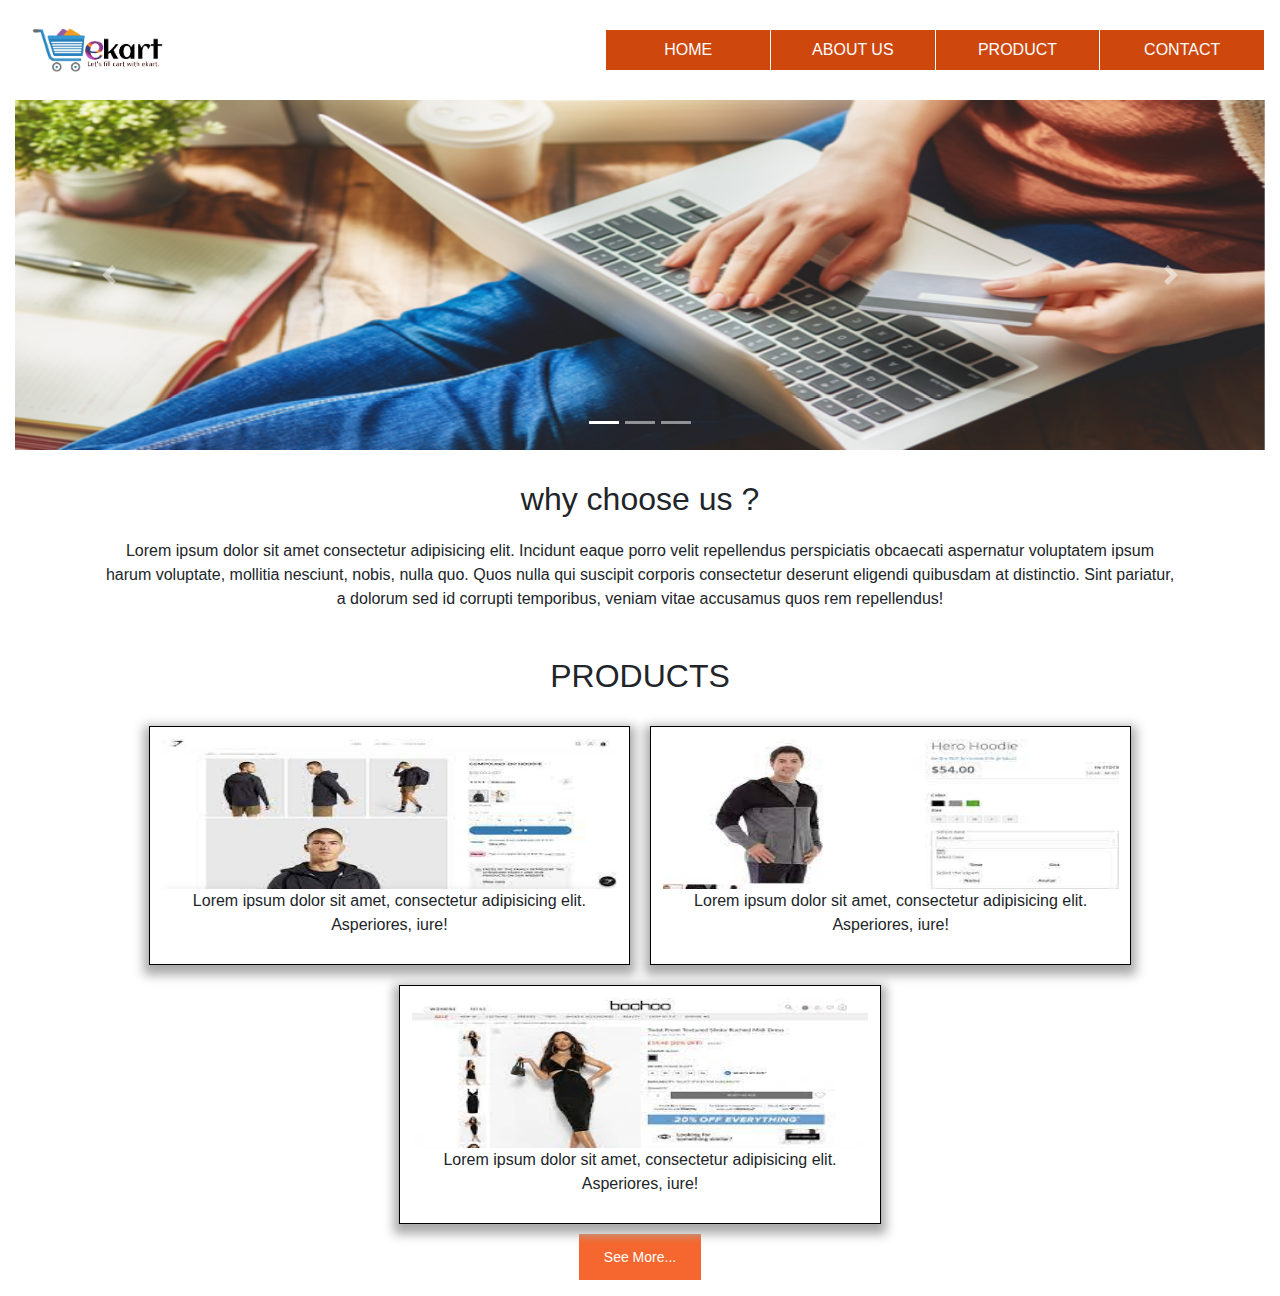
<file: index.html>
<!DOCTYPE html>
<html lang="en">

<head>
    <title>Ekart</title>
    <link rel="stylesheet" href="https://cdn.jsdelivr.net/npm/bootstrap@4.5.3/dist/css/bootstrap.min.css">
    <script src="https://code.jquery.com/jquery-3.5.1.slim.min.js"></script>
    <script src="https://cdn.jsdelivr.net/npm/popper.js@1.16.1/dist/umd/popper.min.js"></script>
    <script src="https://cdn.jsdelivr.net/npm/bootstrap@4.5.3/dist/js/bootstrap.min.js"></script>
    <link rel="stylesheet" href="./style.css">
</head>

<body>
    <div class="container-fluid">
        <div class="row" style="margin-top: 2%;">
            <div class="col-4">
                <img src="./images/logo.png" style="height: 50px;width: auto;" alt="Logo">
            </div>
            <div class="col-8 align-self-center">
                <ul class="nav justify-content-end">
                    <li class="nav-item">
                        <a class="nav-link active" href="#">HOME</a>
                    </li>
                    <li class="nav-item">
                        <a class="nav-link" href="./about.html">ABOUT US</a>
                    </li>
                    <li class="nav-item">
                        <a class="nav-link" href="./product.html">PRODUCT</a>
                    </li>
                    <li class="nav-item">
                        <a class="nav-link" href="./contact.html">CONTACT</a>
                    </li>
                </ul>
            </div>
        </div>

        <div class="row" style="margin-top: 2%;">
            <div class="col-12">
                <div id="carouselExampleCaptions" class="carousel slide" data-ride="carousel">
                    <ol class="carousel-indicators">
                        <li data-target="#carouselExampleCaptions" data-slide-to="0" class="active"></li>
                        <li data-target="#carouselExampleCaptions" data-slide-to="1"></li>
                        <li data-target="#carouselExampleCaptions" data-slide-to="2"></li>
                    </ol>
                    <div class="carousel-inner">
                        <div class="carousel-item active">
                            <img src="./images/slide1.jpg" style="height: 350px; width: 100%;" class="d-block w-100" alt="...">
                            <!-- <div class="carousel-caption d-none d-md-block">
                                <h5>First slide label</h5>
                                <p>Nulla vitae elit libero, a pharetra augue mollis interdum.</p>
                            </div> -->
                        </div>
                        <div class="carousel-item">
                            <img src="./images/slide2.jpg" style="height: 350px; width: 100%;" class="d-block w-100" alt="...">
                            <!-- <div class="carousel-caption d-none d-md-block">
                                <h5>Second slide label</h5>
                                <p>Lorem ipsum dolor sit amet, consectetur adipiscing elit.</p>
                            </div> -->
                        </div>
                        <div class="carousel-item">
                            <img src="./images/slide3.jpg" style="height: 350px; width: 100%;" class="d-block w-100" alt="...">
                            <div class="carousel-caption d-none d-md-block">
                                <h5>Third slide label</h5>
                                <p>Praesent commodo cursus magna, vel scelerisque nisl consectetur.</p>
                            </div>
                        </div>
                    </div>
                    <a class="carousel-control-prev" href="#carouselExampleCaptions" role="button" data-slide="prev">
                        <span class="carousel-control-prev-icon" aria-hidden="true"></span>
                        <span class="sr-only">Previous</span>
                    </a>
                    <a class="carousel-control-next" href="#carouselExampleCaptions" role="button" data-slide="next">
                        <span class="carousel-control-next-icon" aria-hidden="true"></span>
                        <span class="sr-only">Next</span>
                    </a>
                </div>
            </div>
        </div>

        <div class="row" style="margin-top: 2%;">
            <div class="col-12" style="padding: 0% 8%; text-align: center;">
                <p style="text-align: center;font-size: 2rem;">why choose us ?</p>
                <p>Lorem ipsum dolor sit amet consectetur adipisicing elit. Incidunt eaque porro velit repellendus perspiciatis obcaecati aspernatur voluptatem ipsum harum voluptate, mollitia nesciunt, nobis, nulla quo. Quos nulla qui suscipit corporis consectetur
                    deserunt eligendi quibusdam at distinctio. Sint pariatur, a dolorum sed id corrupti temporibus, veniam vitae accusamus quos rem repellendus!</p>
            </div>
        </div>

        <p style="text-align: center;margin-top: 2%;font-size: 2rem;">PRODUCTS</p>
        <div class="row text-center justify-content-center" style="padding: 0% 5%;">
            <div class="col-5 div_product">
                <img src="./images/product1.jpg" style="height: 150px; width: 100%;" alt="">
                <div>
                    <p>Lorem ipsum dolor sit amet, consectetur adipisicing elit. Asperiores, iure!</p>
                </div>
            </div>

            <div class="col-5 div_product">
                <img src="./images/product2.jpg" style="height: 150px; width: 100%;" alt="">
                <div>
                    <p>Lorem ipsum dolor sit amet, consectetur adipisicing elit. Asperiores, iure!</p>
                </div>
            </div>

            <div class="col-5 div_product">
                <img src="./images/product3.jpg" style="height: 150px; width: 100%;" alt="">
                <div>
                    <p>Lorem ipsum dolor sit amet, consectetur adipisicing elit. Asperiores, iure!</p>
                </div>
            </div>
        </div>
        <p style="text-align: center;">
            <a href="./product.html">
                <button class="btn_cart">See More...</button>

            </a>
        </p>

    </div>

</body>

</html>
</file>
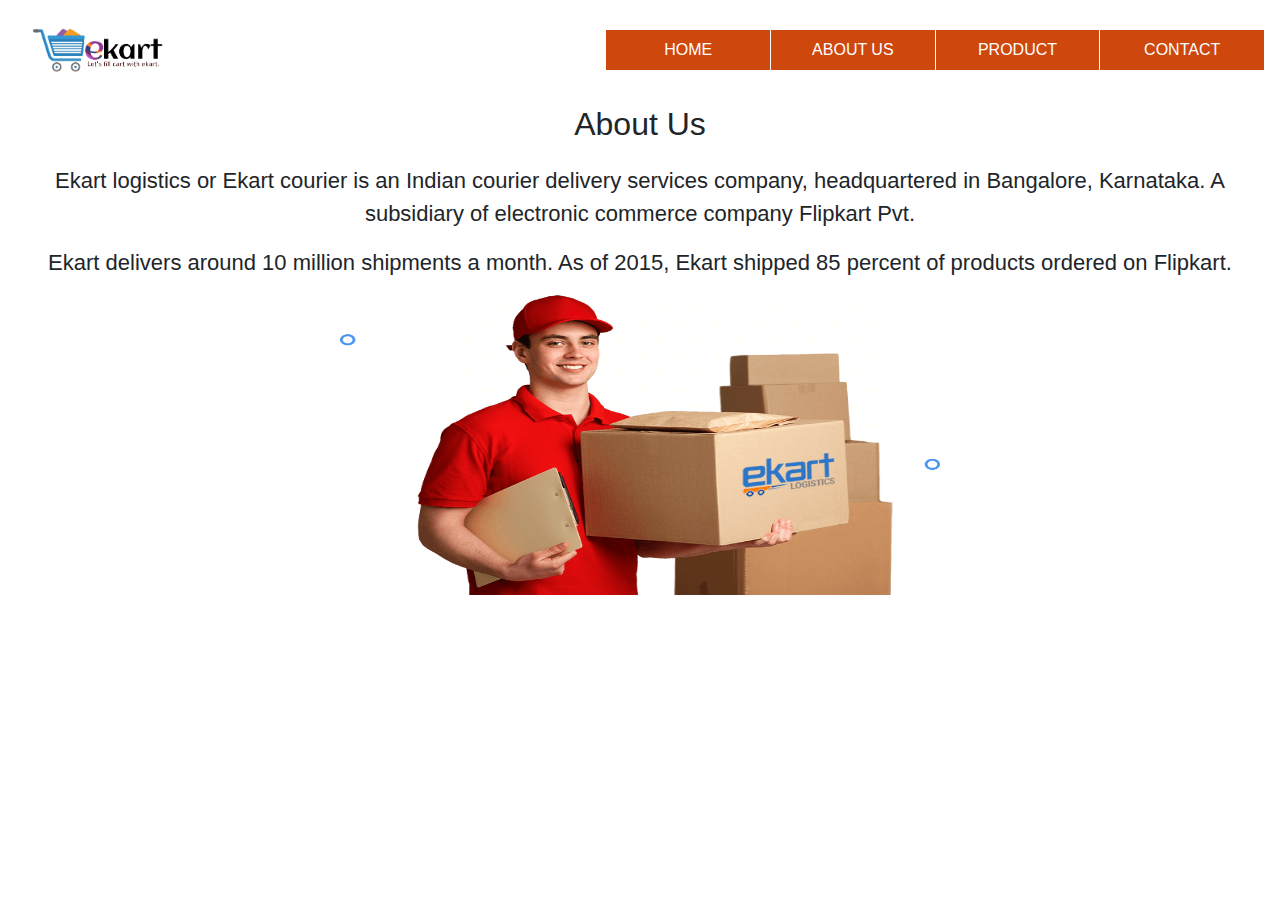
<file: about.html>
<!DOCTYPE html>
<html lang="en">

<head>
    <link rel="stylesheet" href="https://cdn.jsdelivr.net/npm/bootstrap@4.5.3/dist/css/bootstrap.min.css">
    <script src="https://code.jquery.com/jquery-3.5.1.slim.min.js"></script>
    <script src="https://cdn.jsdelivr.net/npm/popper.js@1.16.1/dist/umd/popper.min.js"></script>
    <script src="https://cdn.jsdelivr.net/npm/bootstrap@4.5.3/dist/js/bootstrap.min.js"></script>
    <link rel="stylesheet" href="./style.css">
    <title>Product</title>
</head>

<body>
    <div class="container-fluid">
        <div class="row" style="margin-top: 2%;">
            <div class="col-4">
                <img src="./images/logo.png" style="height: 50px;width: auto;" alt="Logo">
            </div>
            <div class="col-8 align-self-center">
                <ul class="nav justify-content-end">
                    <li class="nav-item">
                        <a class="nav-link active" href="./index.html">HOME</a>
                    </li>
                    <li class="nav-item">
                        <a class="nav-link" href="#">ABOUT US</a>
                    </li>
                    <li class="nav-item">
                        <a class="nav-link" href="./product.html">PRODUCT</a>
                    </li>
                    <li class="nav-item">
                        <a class="nav-link" href="./contact.html">CONTACT</a>
                    </li>


                </ul>
            </div>
        </div>

        <p style="text-align: center;margin-top: 2%;font-size: 2rem;">About Us</p>
        <div style="padding: 0% 2%;">
            <p style="text-align: center;font-size: 22px;">
                Ekart logistics or Ekart courier is an Indian courier delivery services company, headquartered in Bangalore, Karnataka. A subsidiary of electronic commerce company Flipkart Pvt.</p>
            <p style="text-align: center;font-size: 22px;">Ekart delivers around 10 million shipments a month. As of 2015, Ekart shipped 85 percent of products ordered on Flipkart.
            </p>
            <p style="text-align: center;">
                <img src="./images/ekart.png" style="height: 300px;width: 50%;" alt="">

            </p>



        </div>
    </div>

</body>

</html>
</file>
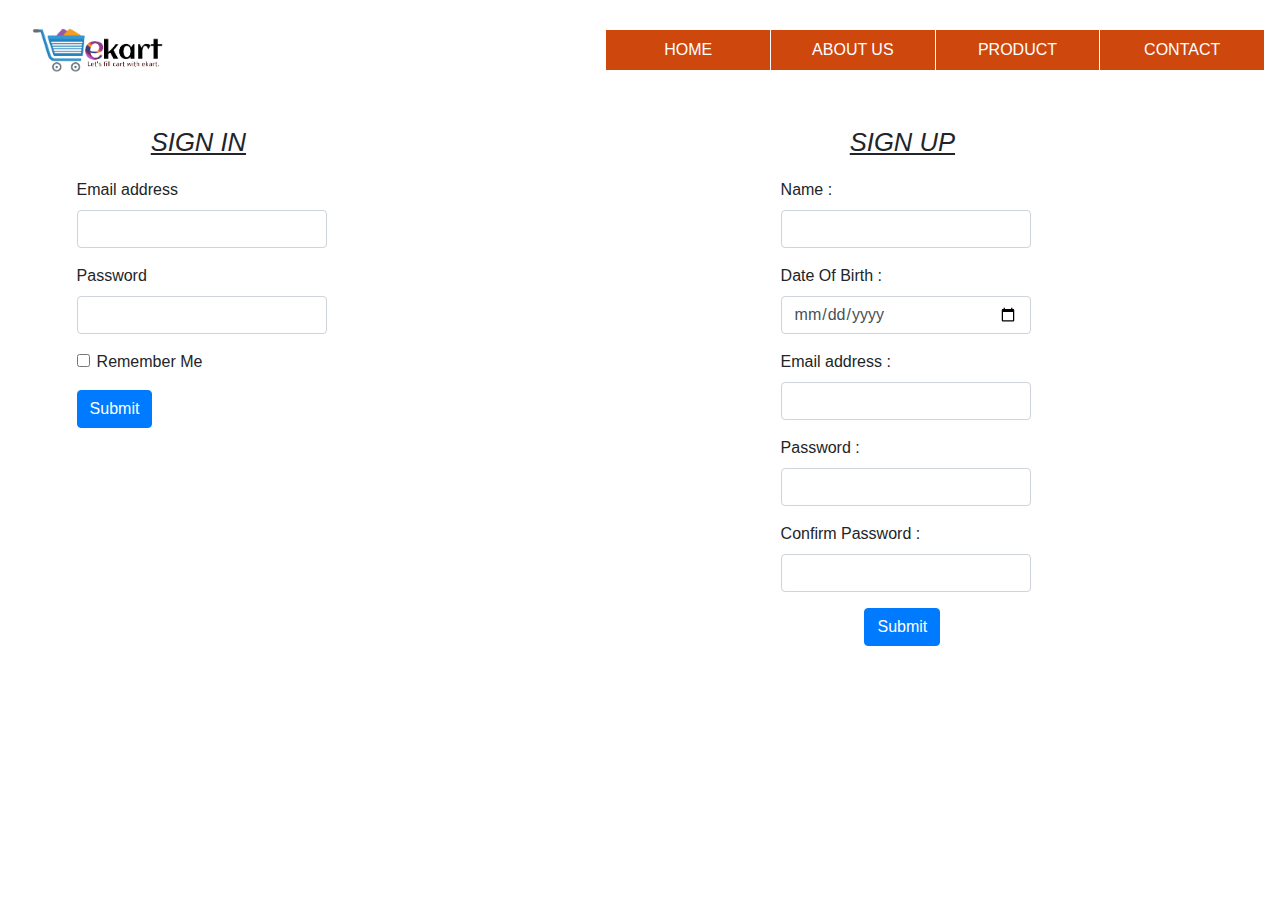
<file: contact.html>
<!DOCTYPE html>
<html lang="en">

<head>
    <meta charset="UTF-8">
    <meta http-equiv="X-UA-Compatible" content="IE=edge">
    <meta name="viewport" content="width=device-width, initial-scale=1.0">
    <title>Ekart</title>
    <link rel="stylesheet" href="https://cdn.jsdelivr.net/npm/bootstrap@4.5.3/dist/css/bootstrap.min.css">
    <script src="https://code.jquery.com/jquery-3.5.1.slim.min.js"></script>
    <script src="https://cdn.jsdelivr.net/npm/popper.js@1.16.1/dist/umd/popper.min.js"></script>
    <script src="https://cdn.jsdelivr.net/npm/bootstrap@4.5.3/dist/js/bootstrap.min.js"></script>
    <link rel="stylesheet" href="./style.css">
</head>

<body>
    <div class="container-fluid">
        <div class="row" style="margin-top: 2%;">
            <div class="col-4">
                <img src="./images/logo.png" style="height: 50px;width: auto;" alt="Logo">
            </div>
            <div class="col-8 align-self-center">
                <ul class="nav justify-content-end">
                    <li class="nav-item">
                        <a class="nav-link active" href="./index.html">HOME</a>
                    </li>
                    <li class="nav-item">
                        <a class="nav-link" href="./about.html">ABOUT US</a>
                    </li>
                    <li class="nav-item">
                        <a class="nav-link" href="./product.html">PRODUCT</a>
                    </li>
                    <li class="nav-item">
                        <a class="nav-link" href="#">CONTACT</a>
                    </li>


                </ul>
            </div>
        </div>

        <div class="row" style="margin-top: 2%;">

            <div class="col-3" style="margin-left: 3%;margin-right: 10%;">

                <form class="signin" style="padding: 8%;">
                    <p style="font-size: 1.6rem;text-align: center;text-decoration: underline;font-style: italic;">SIGN IN</p>
                    <div class="form-group">
                        <label>Email address</label>
                        <input type="email" class="form-control" style="width: 250px;">
                    </div>
                    <div class="form-group">
                        <label>Password</label>
                        <input type="password" class="form-control" style="width: 250px;">
                    </div>
                    <div class="form-group form-check">
                        <input type="checkbox" class="form-check-input">
                        <label class="form-check-label">Remember Me</label>
                    </div>
                    <button type="submit" class="btn btn-primary">Submit</button>
                </form>
                <div style="margin-top: 5%;">
                    <iframe src="https://www.google.com/maps/embed?pb=!1m18!1m12!1m3!1d14746.098124223176!2d88.33895977157833!3d22.484495040283736!2m3!1f0!2f0!3f0!3m2!1i1024!2i768!4f13.1!3m3!1m2!1s0x3a0270ebae1aeb33%3A0xc4c9d1bfb212a93f!2sAshok%20Nagar%2C%20Kolkata%2C%20West%20Bengal!5e0!3m2!1sen!2sin!4v1634383600619!5m2!1sen!2sin"
                        width="500px" height="300" style="border:0;" allowfullscreen="" loading="lazy"></iframe>
                </div>
            </div>

            <div class="col-3" style="margin-left: 20%;margin-right: 13%;">
                <div class="signup" style="padding: 8%;">
                    <p style="font-size: 1.6rem;text-align: center;text-decoration: underline;font-style: italic;">SIGN UP</p>
                    <div class="form-group">
                        <label>Name :</label>
                        <input type="email" class="form-control" style="width: 250px;">
                    </div>
                    <div class="form-group">
                        <label>Date Of Birth :</label>
                        <input type="date" class="form-control" style="width: 250px;">
                    </div>
                    <div class="form-group">
                        <label>Email address :</label>
                        <input type="email" class="form-control" style="width: 250px;">
                    </div>
                    <div class="form-group">
                        <label>Password :</label>
                        <input type="password" class="form-control" style="width: 250px;">
                    </div>
                    <div class="form-group">
                        <label>Confirm Password :</label>
                        <input type="password" class="form-control" style="width: 250px;">
                    </div>

                    <center>
                        <a href="./index.html">
                            <button type="submit" class="btn btn-primary">
                            Submit
                        </button>
                        </a>
                    </center>
                </div>
            </div>

        </div>
    </div>

</body>

</html>
</file>
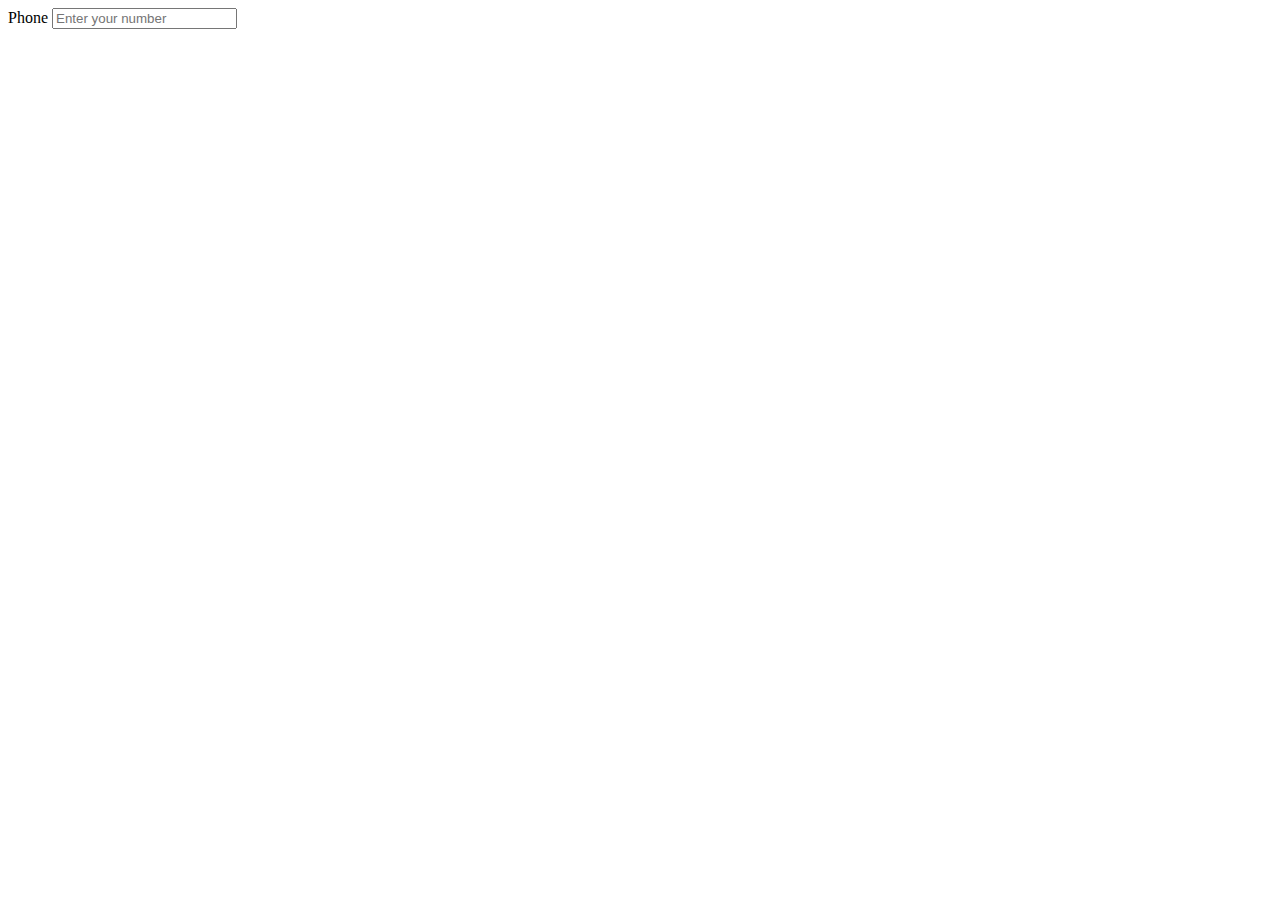
<file: form.html>
<!DOCTYPE html>
<html lang="en">

<head>
    <meta charset="UTF-8">
    <meta http-equiv="X-UA-Compatible" content="IE=edge">
    <meta name="viewport" content="width=device-width, initial-scale=1.0">
    <title>Document</title>
    <script>
        function validContact() {
            var con = document.getElementById("contact").value;

            if (con.length != 10) {
                document.getElementById("contact_info").innerHTML = "Invalid";
            }


        }
    </script>
</head>

<body>
    <form method="post">
        <div>
            <label>Phone</label>
            <input type="text" id="contact" placeholder="Enter your number" onblur="validContact()" />

            <span id="contact_info" style="color: red;"></span>
        </div>
    </form>

</body>

</html>
</file>
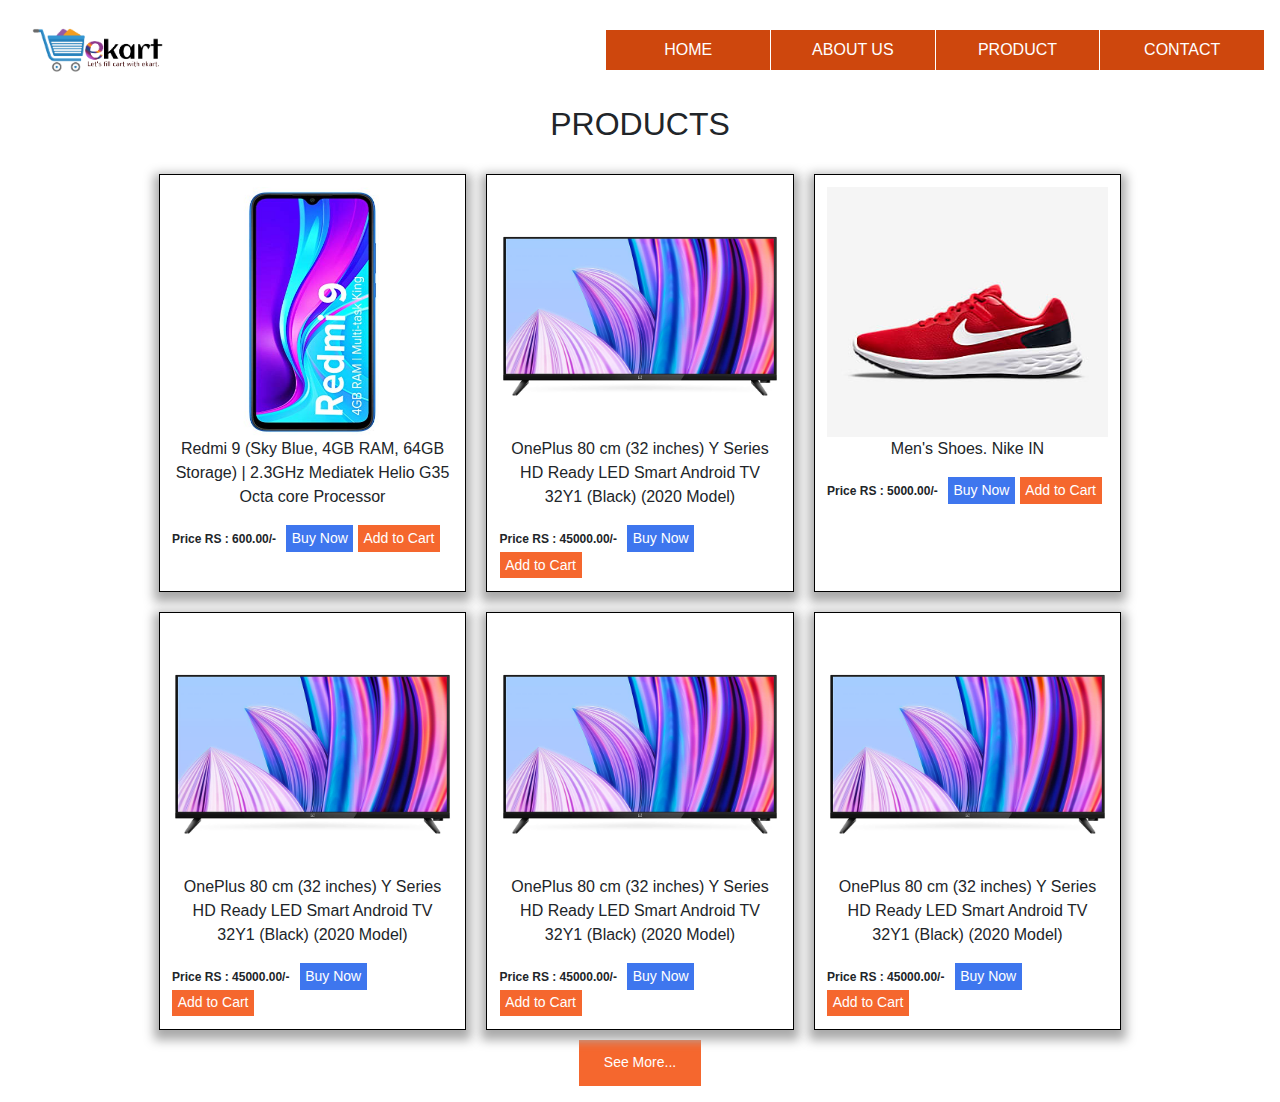
<file: product.html>
<!DOCTYPE html>
<html lang="en">

<head>
    <link rel="stylesheet" href="https://cdn.jsdelivr.net/npm/bootstrap@4.5.3/dist/css/bootstrap.min.css">
    <script src="https://code.jquery.com/jquery-3.5.1.slim.min.js"></script>
    <script src="https://cdn.jsdelivr.net/npm/popper.js@1.16.1/dist/umd/popper.min.js"></script>
    <script src="https://cdn.jsdelivr.net/npm/bootstrap@4.5.3/dist/js/bootstrap.min.js"></script>
    <link rel="stylesheet" href="./style.css">
    <title>Product</title>
</head>

<body>
    <div class="container-fluid">
        <div class="row" style="margin-top: 2%;">
            <div class="col-4">
                <img src="./images/logo.png" style="height: 50px;width: auto;" alt="Logo">
            </div>
            <div class="col-8 align-self-center">
                <ul class="nav justify-content-end">
                    <li class="nav-item">
                        <a class="nav-link active" href="./index.html">HOME</a>
                    </li>
                    <li class="nav-item">
                        <a class="nav-link" href="./about.html">ABOUT US</a>
                    </li>
                    <li class="nav-item">
                        <a class="nav-link" href="#">PRODUCT</a>
                    </li>
                    <li class="nav-item">
                        <a class="nav-link" href="./contact.html">CONTACT</a>
                    </li>


                </ul>
            </div>
        </div>

        <p style="text-align: center;margin-top: 2%;font-size: 2rem;">PRODUCTS</p>
        <div class="row justify-content-center" style="padding: 0% 2%;">
            <div class="col-3 div_product">
                <img src="./images/redmi9.jpg" style="height: 250px; width: 100%;" alt="">
                <div>
                    <p style="text-align: center;">
                        Redmi 9 (Sky Blue, 4GB RAM, 64GB Storage) | 2.3GHz Mediatek Helio G35 Octa core Processor</p>
                </div>
                <div>
                    <span style="font-size: 12px;font-weight: bold;">Price RS : 600.00/-</span>
                    <span style="margin-left: 2%;">
                        <button class="btn_buy">Buy Now</button>
                        <button class="btn_cart">Add to Cart</button>
                    </span>
                </div>
            </div>

            <div class="col-3 div_product">
                <img src="./images/tv.jpg" style="height: 250px; width: 100%;" alt="">
                <div>
                    <p style="text-align: center;">
                        OnePlus 80 cm (32 inches) Y Series HD Ready LED Smart Android TV 32Y1 (Black) (2020 Model)
                    </p>
                </div>
                <div>
                    <span style="font-size: 12px;font-weight: bold;">Price RS : 45000.00/-</span>
                    <span style="margin-left: 2%;">
                        <button class="btn_buy">Buy Now</button>
                        <button class="btn_cart">Add to Cart</button>
                    </span>
                </div>
            </div>

            <div class="col-3 div_product">
                <img src="./images/nike.jpg" style="height: 250px; width: 100%;" alt="">
                <div>
                    <p style="text-align: center;">
                        Men's Shoes. Nike IN
                    </p>
                </div>
                <div>
                    <span style="font-size: 12px;font-weight: bold;">Price RS : 5000.00/-</span>
                    <span style="margin-left: 2%;">
                        <button class="btn_buy">Buy Now</button>
                        <button class="btn_cart">Add to Cart</button>
                    </span>
                </div>
            </div>

            <div class="col-3 div_product">
                <img src="./images/tv.jpg" style="height: 250px; width: 100%;" alt="">
                <div>
                    <p style="text-align: center;">
                        OnePlus 80 cm (32 inches) Y Series HD Ready LED Smart Android TV 32Y1 (Black) (2020 Model)
                    </p>
                </div>
                <div>
                    <span style="font-size: 12px;font-weight: bold;">Price RS : 45000.00/-</span>
                    <span style="margin-left: 2%;">
                        <button class="btn_buy">Buy Now</button>
                        <button class="btn_cart">Add to Cart</button>
                    </span>
                </div>
            </div>

            <div class="col-3 div_product">
                <img src="./images/tv.jpg" style="height: 250px; width: 100%;" alt="">
                <div>
                    <p style="text-align: center;">
                        OnePlus 80 cm (32 inches) Y Series HD Ready LED Smart Android TV 32Y1 (Black) (2020 Model)
                    </p>
                </div>
                <div>
                    <span style="font-size: 12px;font-weight: bold;">Price RS : 45000.00/-</span>
                    <span style="margin-left: 2%;">
                        <button class="btn_buy">Buy Now</button>
                        <button class="btn_cart">Add to Cart</button>
                    </span>
                </div>
            </div>

            <div class="col-3 div_product">
                <img src="./images/tv.jpg" style="height: 250px; width: 100%;" alt="">
                <div>
                    <p style="text-align: center;">
                        OnePlus 80 cm (32 inches) Y Series HD Ready LED Smart Android TV 32Y1 (Black) (2020 Model)
                    </p>
                </div>
                <div>
                    <span style="font-size: 12px;font-weight: bold;">Price RS : 45000.00/-</span>
                    <span style="margin-left: 2%;">
                        <button class="btn_buy">Buy Now</button>
                        <button class="btn_cart">Add to Cart</button>
                    </span>
                </div>
            </div>


        </div>

        <p style="text-align: center;">
            <a href="./product2.html">
                <button class="btn_cart">See More...</button>

            </a>
        </p>
    </div>

</body>

</html>
</file>
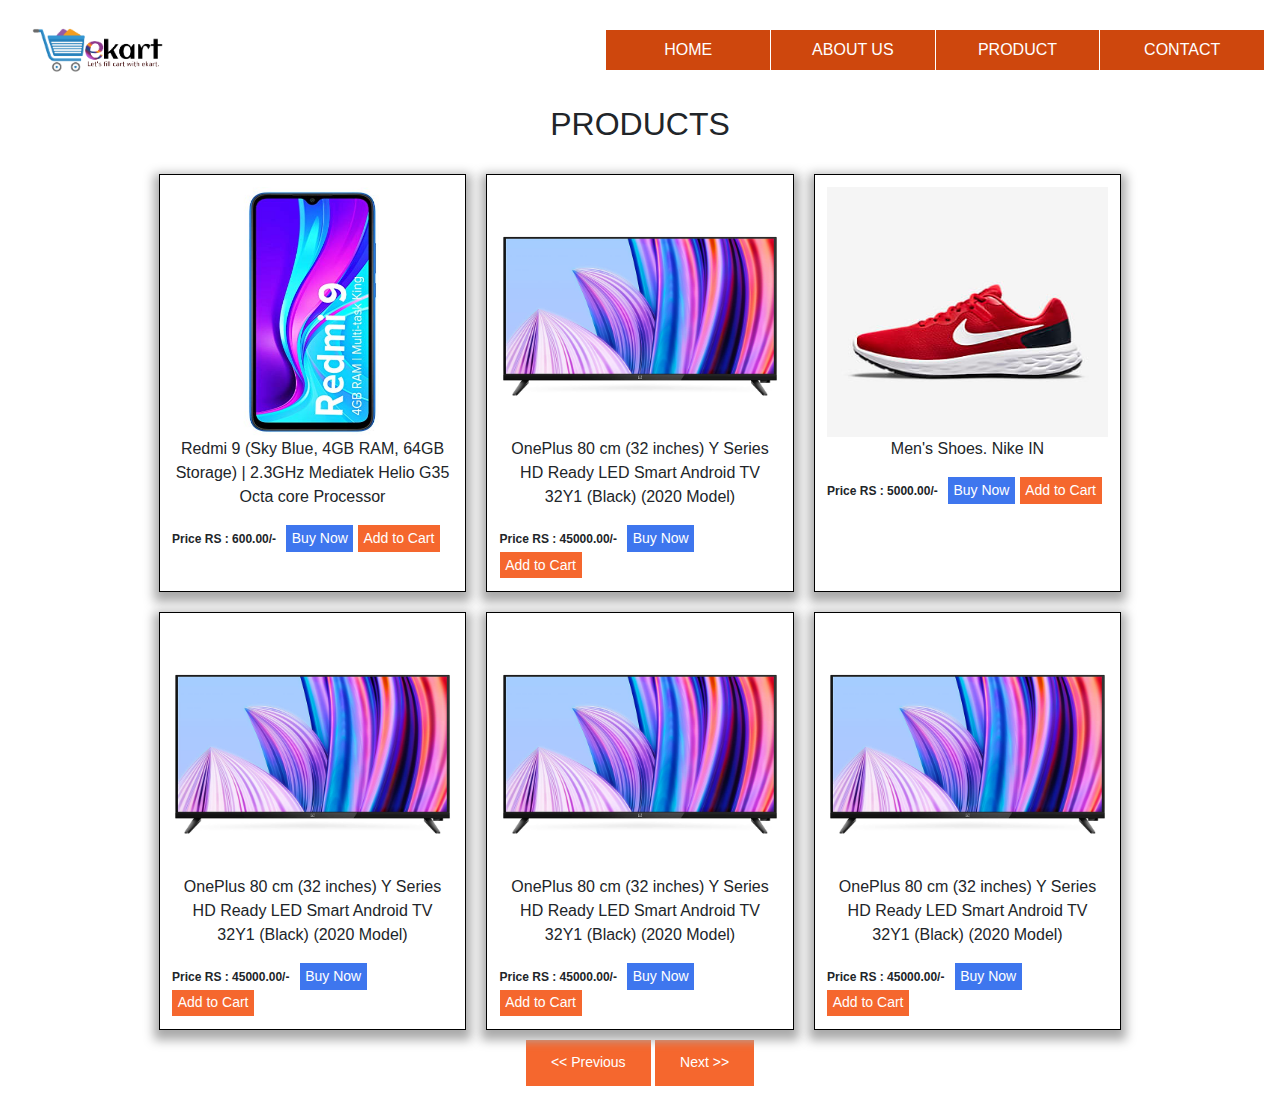
<file: product2.html>
<!DOCTYPE html>
<html lang="en">

<head>
    <link rel="stylesheet" href="https://cdn.jsdelivr.net/npm/bootstrap@4.5.3/dist/css/bootstrap.min.css">
    <script src="https://code.jquery.com/jquery-3.5.1.slim.min.js"></script>
    <script src="https://cdn.jsdelivr.net/npm/popper.js@1.16.1/dist/umd/popper.min.js"></script>
    <script src="https://cdn.jsdelivr.net/npm/bootstrap@4.5.3/dist/js/bootstrap.min.js"></script>
    <link rel="stylesheet" href="./style.css">
    <title>Product</title>
</head>

<body>
    <div class="container-fluid">
        <div class="row" style="margin-top: 2%;">
            <div class="col-4">
                <img src="./images/logo.png" style="height: 50px;width: auto;" alt="Logo">
            </div>
            <div class="col-8 align-self-center">
                <ul class="nav justify-content-end">
                    <li class="nav-item">
                        <a class="nav-link active" href="./index.html">HOME</a>
                    </li>
                    <li class="nav-item">
                        <a class="nav-link" href="./about.html">ABOUT US</a>
                    </li>
                    <li class="nav-item">
                        <a class="nav-link" href="#">PRODUCT</a>
                    </li>
                    <li class="nav-item">
                        <a class="nav-link" href="./contact.html">CONTACT</a>
                    </li>


                </ul>
            </div>
        </div>

        <p style="text-align: center;margin-top: 2%;font-size: 2rem;">PRODUCTS</p>
        <div class="row justify-content-center" style="padding: 0% 2%;">
            <div class="col-3 div_product">
                <img src="./images/redmi9.jpg" style="height: 250px; width: 100%;" alt="">
                <div>
                    <p style="text-align: center;">
                        Redmi 9 (Sky Blue, 4GB RAM, 64GB Storage) | 2.3GHz Mediatek Helio G35 Octa core Processor</p>
                </div>
                <div>
                    <span style="font-size: 12px;font-weight: bold;">Price RS : 600.00/-</span>
                    <span style="margin-left: 2%;">
                        <button class="btn_buy">Buy Now</button>
                        <button class="btn_cart">Add to Cart</button>
                    </span>
                </div>
            </div>

            <div class="col-3 div_product">
                <img src="./images/tv.jpg" style="height: 250px; width: 100%;" alt="">
                <div>
                    <p style="text-align: center;">
                        OnePlus 80 cm (32 inches) Y Series HD Ready LED Smart Android TV 32Y1 (Black) (2020 Model)
                    </p>
                </div>
                <div>
                    <span style="font-size: 12px;font-weight: bold;">Price RS : 45000.00/-</span>
                    <span style="margin-left: 2%;">
                        <button class="btn_buy">Buy Now</button>
                        <button class="btn_cart">Add to Cart</button>
                    </span>
                </div>
            </div>

            <div class="col-3 div_product">
                <img src="./images/nike.jpg" style="height: 250px; width: 100%;" alt="">
                <div>
                    <p style="text-align: center;">
                        Men's Shoes. Nike IN
                    </p>
                </div>
                <div>
                    <span style="font-size: 12px;font-weight: bold;">Price RS : 5000.00/-</span>
                    <span style="margin-left: 2%;">
                        <button class="btn_buy">Buy Now</button>
                        <button class="btn_cart">Add to Cart</button>
                    </span>
                </div>
            </div>

            <div class="col-3 div_product">
                <img src="./images/tv.jpg" style="height: 250px; width: 100%;" alt="">
                <div>
                    <p style="text-align: center;">
                        OnePlus 80 cm (32 inches) Y Series HD Ready LED Smart Android TV 32Y1 (Black) (2020 Model)
                    </p>
                </div>
                <div>
                    <span style="font-size: 12px;font-weight: bold;">Price RS : 45000.00/-</span>
                    <span style="margin-left: 2%;">
                        <button class="btn_buy">Buy Now</button>
                        <button class="btn_cart">Add to Cart</button>
                    </span>
                </div>
            </div>

            <div class="col-3 div_product">
                <img src="./images/tv.jpg" style="height: 250px; width: 100%;" alt="">
                <div>
                    <p style="text-align: center;">
                        OnePlus 80 cm (32 inches) Y Series HD Ready LED Smart Android TV 32Y1 (Black) (2020 Model)
                    </p>
                </div>
                <div>
                    <span style="font-size: 12px;font-weight: bold;">Price RS : 45000.00/-</span>
                    <span style="margin-left: 2%;">
                        <button class="btn_buy">Buy Now</button>
                        <button class="btn_cart">Add to Cart</button>
                    </span>
                </div>
            </div>

            <div class="col-3 div_product">
                <img src="./images/tv.jpg" style="height: 250px; width: 100%;" alt="">
                <div>
                    <p style="text-align: center;">
                        OnePlus 80 cm (32 inches) Y Series HD Ready LED Smart Android TV 32Y1 (Black) (2020 Model)
                    </p>
                </div>
                <div>
                    <span style="font-size: 12px;font-weight: bold;">Price RS : 45000.00/-</span>
                    <span style="margin-left: 2%;">
                        <button class="btn_buy">Buy Now</button>
                        <button class="btn_cart">Add to Cart</button>
                    </span>
                </div>
            </div>
        </div>

        <p style="text-align: center;">

            <a href="./product.html">
                <button class="btn_cart"> << Previous</button>
            </a>

            <a href="./product3.html">
                <button class="btn_cart">Next >></button>
            </a>
        </p>
    </div>

</body>

</html>
</file>
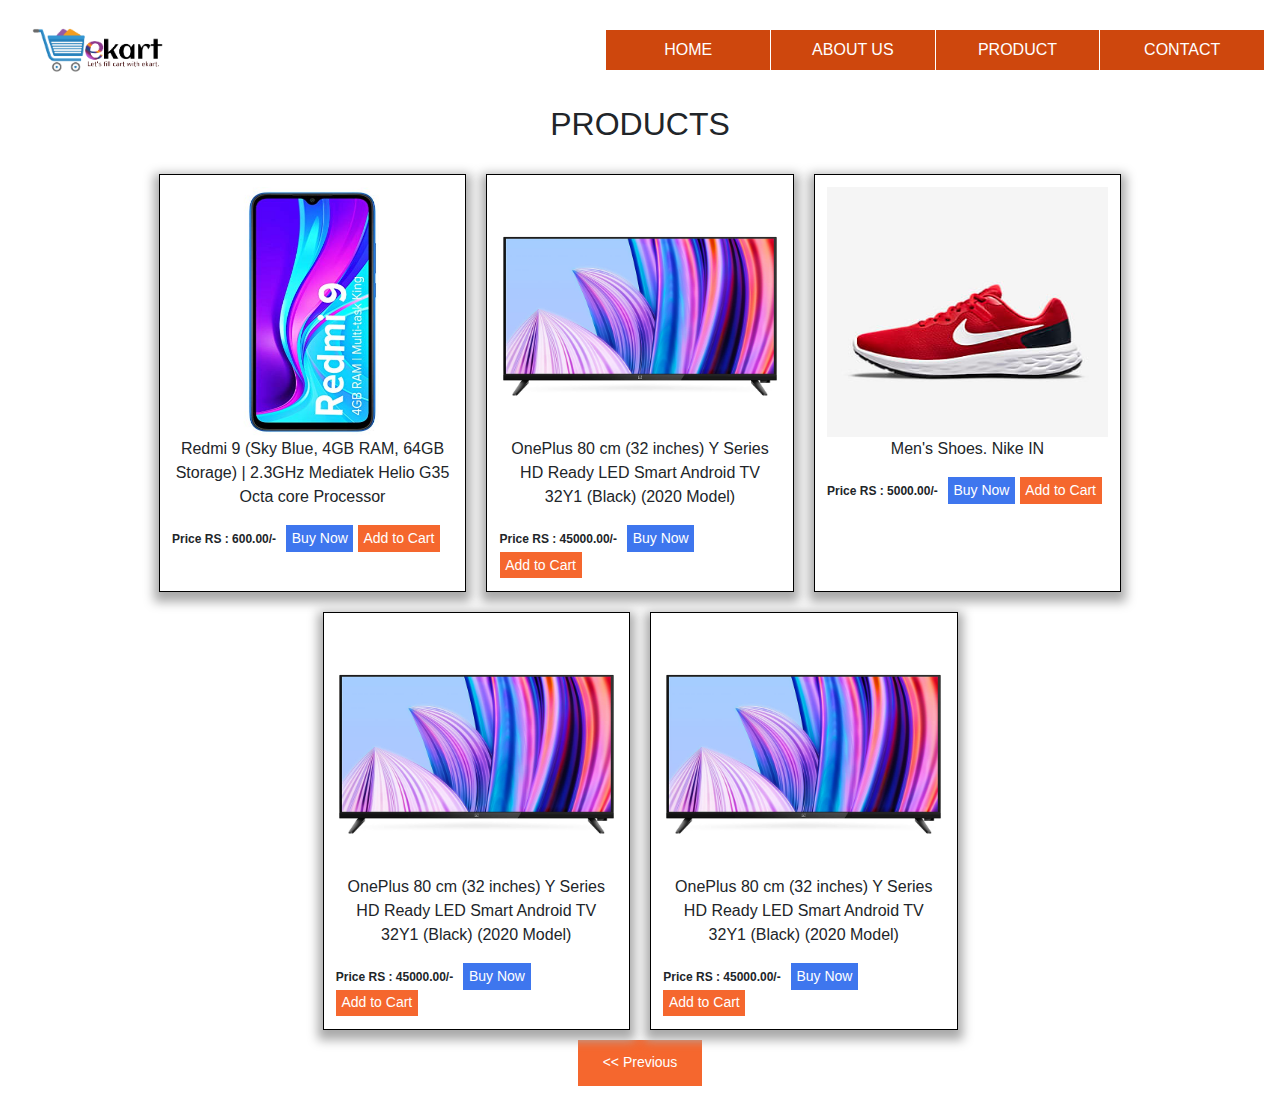
<file: product3.html>
<!DOCTYPE html>
<html lang="en">

<head>
    <link rel="stylesheet" href="https://cdn.jsdelivr.net/npm/bootstrap@4.5.3/dist/css/bootstrap.min.css">
    <script src="https://code.jquery.com/jquery-3.5.1.slim.min.js"></script>
    <script src="https://cdn.jsdelivr.net/npm/popper.js@1.16.1/dist/umd/popper.min.js"></script>
    <script src="https://cdn.jsdelivr.net/npm/bootstrap@4.5.3/dist/js/bootstrap.min.js"></script>
    <link rel="stylesheet" href="./style.css">
    <title>Product</title>
</head>

<body>
    <div class="container-fluid">
        <div class="row" style="margin-top: 2%;">
            <div class="col-4">
                <img src="./images/logo.png" style="height: 50px;width: auto;" alt="Logo">
            </div>
            <div class="col-8 align-self-center">
                <ul class="nav justify-content-end">
                    <li class="nav-item">
                        <a class="nav-link active" href="./index.html">HOME</a>
                    </li>
                    <li class="nav-item">
                        <a class="nav-link" href="./about.html">ABOUT US</a>
                    </li>
                    <li class="nav-item">
                        <a class="nav-link" href="#">PRODUCT</a>
                    </li>
                    <li class="nav-item">
                        <a class="nav-link" href="./contact.html">CONTACT</a>
                    </li>


                </ul>
            </div>
        </div>

        <p style="text-align: center;margin-top: 2%;font-size: 2rem;">PRODUCTS</p>
        <div class="row justify-content-center" style="padding: 0% 2%;">
            <div class="col-3 div_product">
                <img src="./images/redmi9.jpg" style="height: 250px; width: 100%;" alt="">
                <div>
                    <p style="text-align: center;">
                        Redmi 9 (Sky Blue, 4GB RAM, 64GB Storage) | 2.3GHz Mediatek Helio G35 Octa core Processor</p>
                </div>
                <div>
                    <span style="font-size: 12px;font-weight: bold;">Price RS : 600.00/-</span>
                    <span style="margin-left: 2%;">
                        <button class="btn_buy">Buy Now</button>
                        <button class="btn_cart">Add to Cart</button>
                    </span>
                </div>
            </div>

            <div class="col-3 div_product">
                <img src="./images/tv.jpg" style="height: 250px; width: 100%;" alt="">
                <div>
                    <p style="text-align: center;">
                        OnePlus 80 cm (32 inches) Y Series HD Ready LED Smart Android TV 32Y1 (Black) (2020 Model)
                    </p>
                </div>
                <div>
                    <span style="font-size: 12px;font-weight: bold;">Price RS : 45000.00/-</span>
                    <span style="margin-left: 2%;">
                        <button class="btn_buy">Buy Now</button>
                        <button class="btn_cart">Add to Cart</button>
                    </span>
                </div>
            </div>

            <div class="col-3 div_product">
                <img src="./images/nike.jpg" style="height: 250px; width: 100%;" alt="">
                <div>
                    <p style="text-align: center;">
                        Men's Shoes. Nike IN
                    </p>
                </div>
                <div>
                    <span style="font-size: 12px;font-weight: bold;">Price RS : 5000.00/-</span>
                    <span style="margin-left: 2%;">
                        <button class="btn_buy">Buy Now</button>
                        <button class="btn_cart">Add to Cart</button>
                    </span>
                </div>
            </div>

            <div class="col-3 div_product">
                <img src="./images/tv.jpg" style="height: 250px; width: 100%;" alt="">
                <div>
                    <p style="text-align: center;">
                        OnePlus 80 cm (32 inches) Y Series HD Ready LED Smart Android TV 32Y1 (Black) (2020 Model)
                    </p>
                </div>
                <div>
                    <span style="font-size: 12px;font-weight: bold;">Price RS : 45000.00/-</span>
                    <span style="margin-left: 2%;">
                        <button class="btn_buy">Buy Now</button>
                        <button class="btn_cart">Add to Cart</button>
                    </span>
                </div>
            </div>

            <div class="col-3 div_product">
                <img src="./images/tv.jpg" style="height: 250px; width: 100%;" alt="">
                <div>
                    <p style="text-align: center;">
                        OnePlus 80 cm (32 inches) Y Series HD Ready LED Smart Android TV 32Y1 (Black) (2020 Model)
                    </p>
                </div>
                <div>
                    <span style="font-size: 12px;font-weight: bold;">Price RS : 45000.00/-</span>
                    <span style="margin-left: 2%;">
                        <button class="btn_buy">Buy Now</button>
                        <button class="btn_cart">Add to Cart</button>
                    </span>
                </div>
            </div>




        </div>

        <p style="text-align: center;">
            <a href="./product2.html">
                <button class="btn_cart"> << Previous</button>
            </a>
        </p>
    </div>

</body>

</html>
</file>
<file: style.css>
* {
        margin: 0%;
        padding: 0%;
    }
    
    .nav-item {
        background: hsl(18, 88%, 43%);
        width: 20%;
        text-align: center;
        /* background: url(./images/background.jpg); */
        border-right: 1px solid #ffffff;
    }
    
    .nav-item:hover {
        background: url(./images/background.jpg);
        opacity: 80%;
    }
    
    .nav-link {
        color: #ffffff;
    }
    
    .nav-link:hover {
        color: #ffffff;
    }
    
    .div_product {
        border: 1px solid #000;
        margin: 10px;
        box-shadow: 0px 5px 10px 5px #aaaaaa;
        padding: 1%;
    }
    
    .signin:hover {
        box-shadow: 0px 5px 10px 5px #aaaaaa;
        background-color: #dfe7e6;
    }
    
    .signup:hover {
        box-shadow: 0px 5px 10px 5px #aaaaaa;
        background-color: #dfe7e6;
    }
    
    .btn_buy {
        border: 0px;
        outline: none;
        padding: 1% 2%;
        background: rgb(62, 118, 238);
        color: #ffffff;
        font-size: 14px;
    }
    
    .btn_cart {
        border: 0px;
        outline: none;
        padding: 1% 2%;
        background: rgb(245, 103, 46);
        color: #ffffff;
        font-size: 14px;
    }
</file>
